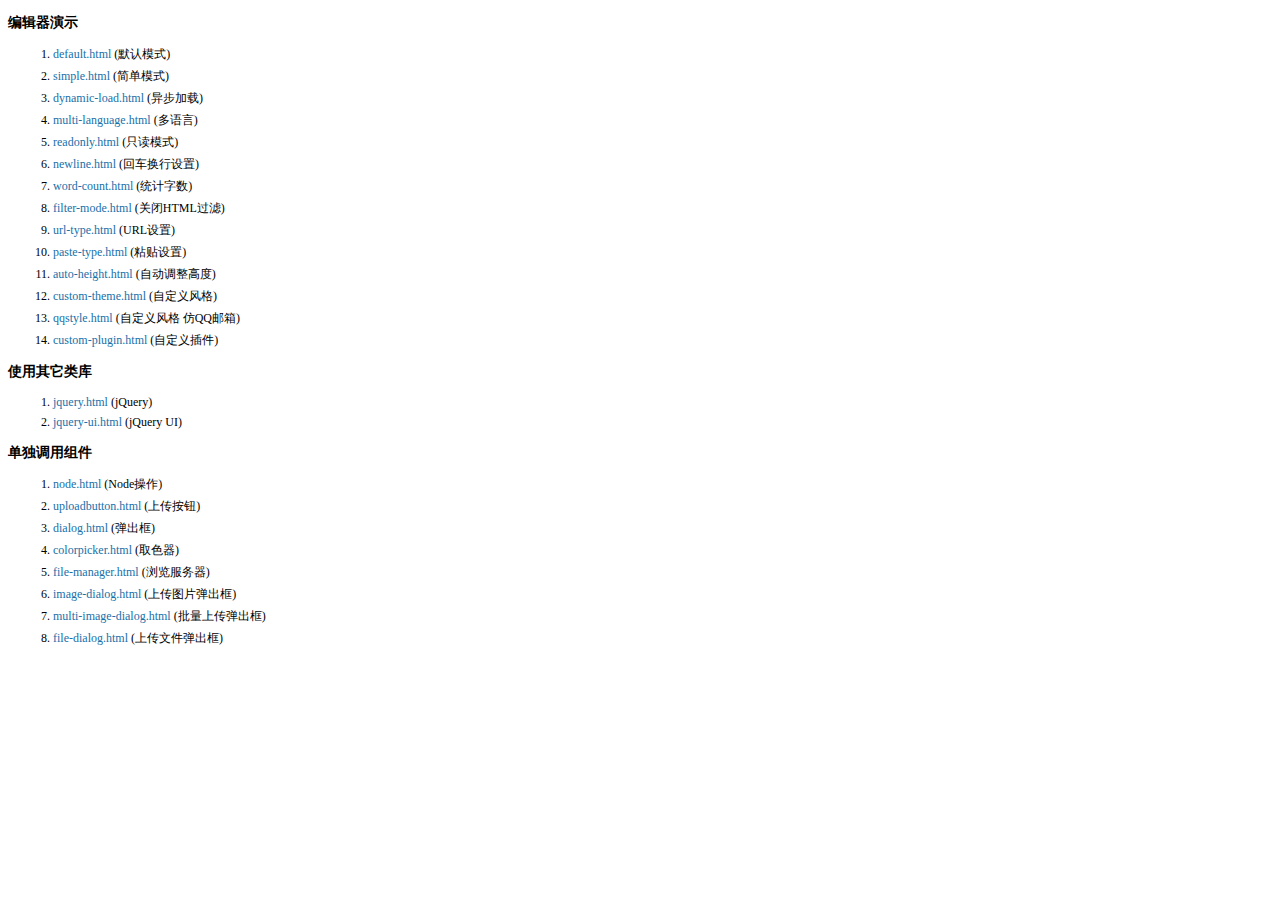
<file: WebContent/static/common/js/other/kindeditor-4.1.10/examples/index.html>
<!doctype html>
<html>
	<head>
		<meta charset="utf-8" />
		<title>KindEditor Examples</title>
		<style>
			body {
				font-size: 12px;
				font-family: Tahoma, Simsun;
			}
			h3 {
				font-size: 14px;
			}
			a {
				color: #1870a9;
				text-decoration: none;
			}
			a:hover {
				color: #BC2A4D;
			}
			li {
				margin: 5px;
			}
		</style>
	</head>
	<body>
		<h3>编辑器演示</h3>
		<ol>
			<li><a href="default.html" target="_blank">default.html</a> (默认模式)</li>
			<li><a href="simple.html" target="_blank">simple.html</a> (简单模式)</li>
			<li><a href="dynamic-load.html" target="_blank">dynamic-load.html</a> (异步加载)</li>
			<li><a href="multi-language.html" target="_blank">multi-language.html</a> (多语言)</li>
			<li><a href="readonly.html" target="_blank">readonly.html</a> (只读模式)</li>
			<li><a href="newline.html" target="_blank">newline.html</a> (回车换行设置)</li>
			<li><a href="word-count.html" target="_blank">word-count.html</a> (统计字数)</li>
			<li><a href="filter-mode.html" target="_blank">filter-mode.html</a> (关闭HTML过滤)</li>
			<li><a href="url-type.html" target="_blank">url-type.html</a> (URL设置)</li>
			<li><a href="paste-type.html" target="_blank">paste-type.html</a> (粘贴设置)</li>
			<li><a href="auto-height.html" target="_blank">auto-height.html</a> (自动调整高度)</li>
			<li><a href="custom-theme.html" target="_blank">custom-theme.html</a> (自定义风格)</li>
			<li><a href="qqstyle.html" target="_blank">qqstyle.html</a> (自定义风格 仿QQ邮箱)</li>
			<li><a href="custom-plugin.html" target="_blank">custom-plugin.html</a> (自定义插件)</li>
		</ol>
		<h3>使用其它类库</h3>
		<ol>
			<li><a href="jquery.html" target="_blank">jquery.html</a> (jQuery)</li>
			<li><a href="jquery-ui.html" target="_blank">jquery-ui.html</a> (jQuery UI)</li>
		</ol>
		<h3>单独调用组件</h3>
		<ol>
			<li><a href="node.html" target="_blank">node.html</a> (Node操作)</li>
			<li><a href="uploadbutton.html" target="_blank">uploadbutton.html</a> (上传按钮)</li>
			<li><a href="dialog.html" target="_blank">dialog.html</a> (弹出框)</li>
			<li><a href="colorpicker.html" target="_blank">colorpicker.html</a> (取色器)</li>
			<li><a href="file-manager.html" target="_blank">file-manager.html</a> (浏览服务器)</li>
			<li><a href="image-dialog.html" target="_blank">image-dialog.html</a> (上传图片弹出框)</li>
			<li><a href="multi-image-dialog.html" target="_blank">multi-image-dialog.html</a> (批量上传弹出框)</li>
			<li><a href="file-dialog.html" target="_blank">file-dialog.html</a> (上传文件弹出框)</li>
		</ol>
	</body>
</html>
</file>
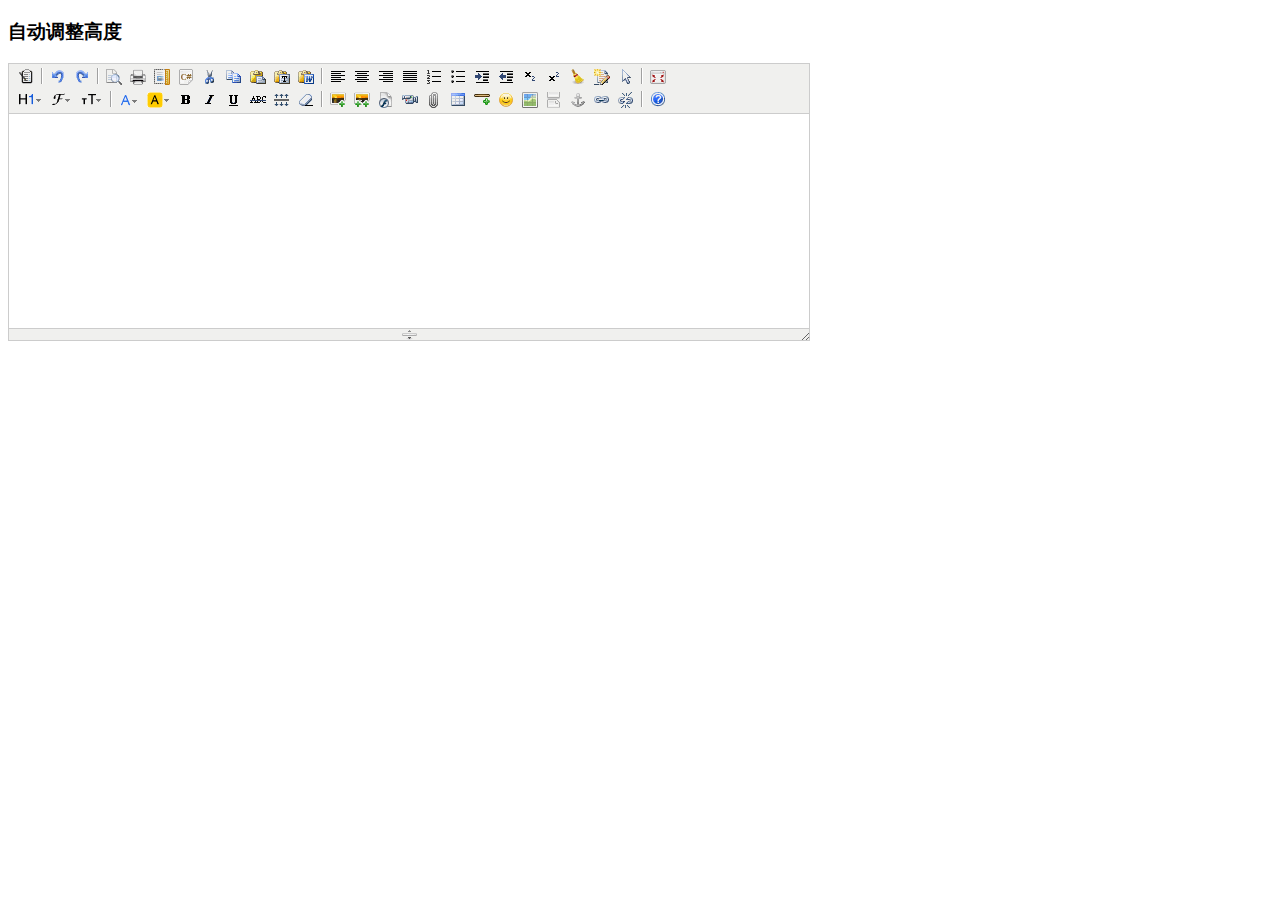
<file: WebContent/static/common/js/other/kindeditor-4.1.10/examples/auto-height.html>
<!doctype html>
<html>
	<head>
		<meta charset="utf-8" />
		<title>Auto Height Examples</title>
		<style>
			form {
				margin: 0;
			}
			textarea {
				display: block;
			}
		</style>
		<link rel="stylesheet" href="../themes/default/default.css" />
		<script charset="utf-8" src="../kindeditor-min.js"></script>
		<script charset="utf-8" src="../lang/zh_CN.js"></script>
		<script>
			KindEditor.ready(function(K) {
				K.create('textarea[name="content"]', {
					autoHeightMode : true,
					afterCreate : function() {
						this.loadPlugin('autoheight');
					}
				});
			});
		</script>
	</head>
	<body>
		<h3>自动调整高度</h3>
		<form>
			<textarea name="content" style="width:800px;height:200px;"></textarea>
		</form>
	</body>
</html>
</file>
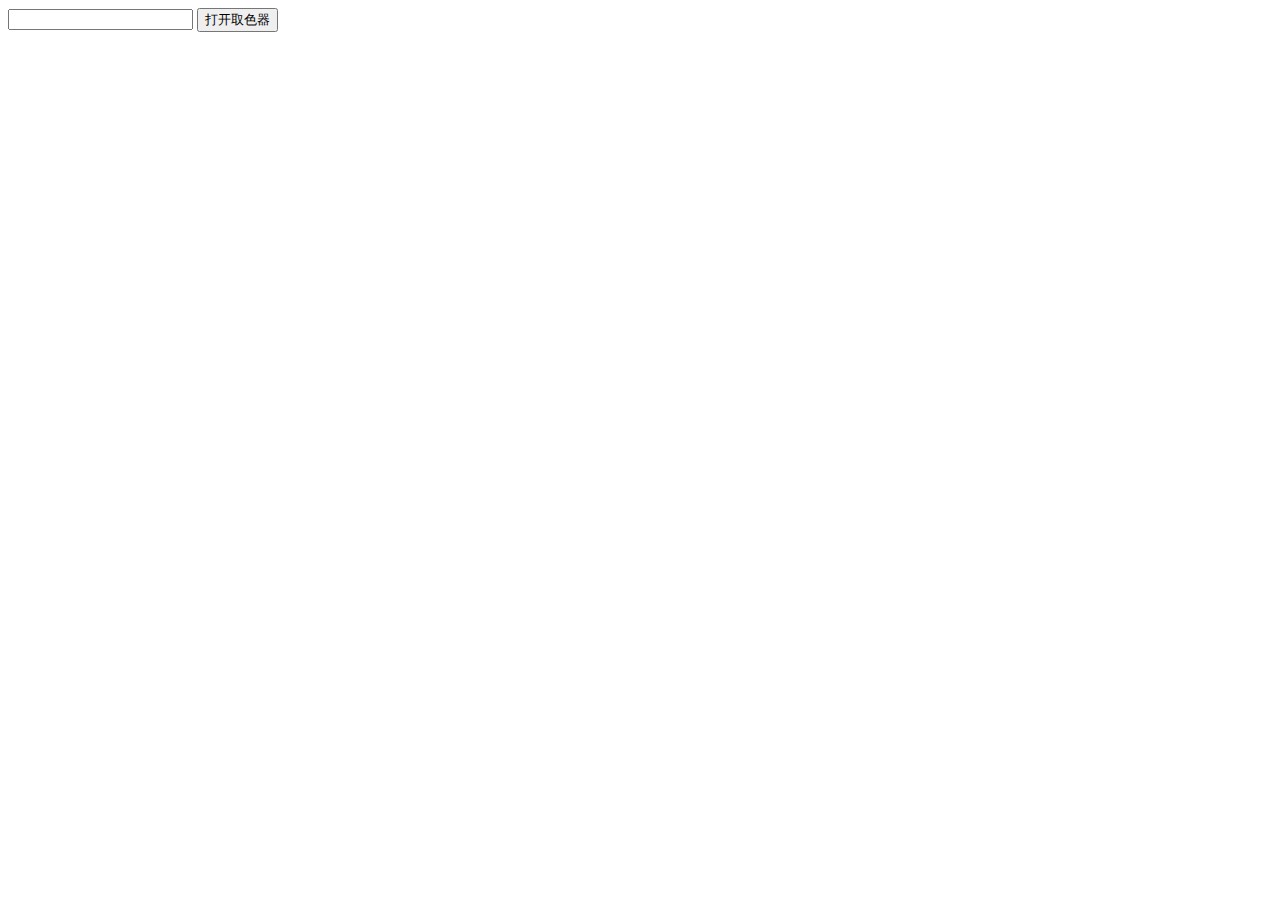
<file: WebContent/static/common/js/other/kindeditor-4.1.10/examples/colorpicker.html>
<!doctype html>
<html>
	<head>
		<meta charset="utf-8" />
		<title>ColorPicker Examples</title>
		<link rel="stylesheet" href="../themes/default/default.css" />
		<script src="../kindeditor-min.js"></script>
		<script>
			KindEditor.ready(function(K) {
				var colorpicker;
				K('#colorpicker').bind('click', function(e) {
					e.stopPropagation();
					if (colorpicker) {
						colorpicker.remove();
						colorpicker = null;
						return;
					}
					var colorpickerPos = K('#colorpicker').pos();
					colorpicker = K.colorpicker({
						x : colorpickerPos.x,
						y : colorpickerPos.y + K('#colorpicker').height(),
						z : 19811214,
						selectedColor : 'default',
						noColor : '无颜色',
						click : function(color) {
							K('#color').val(color);
							colorpicker.remove();
							colorpicker = null;
						}
					});
				});
				K(document).click(function() {
					if (colorpicker) {
						colorpicker.remove();
						colorpicker = null;
					}
				});
			});
		</script>
	</head>
	<body>
		<input type="text" id="color" value="" /> <input type="button" id="colorpicker" value="打开取色器" />
	</body>
</html>
</file>
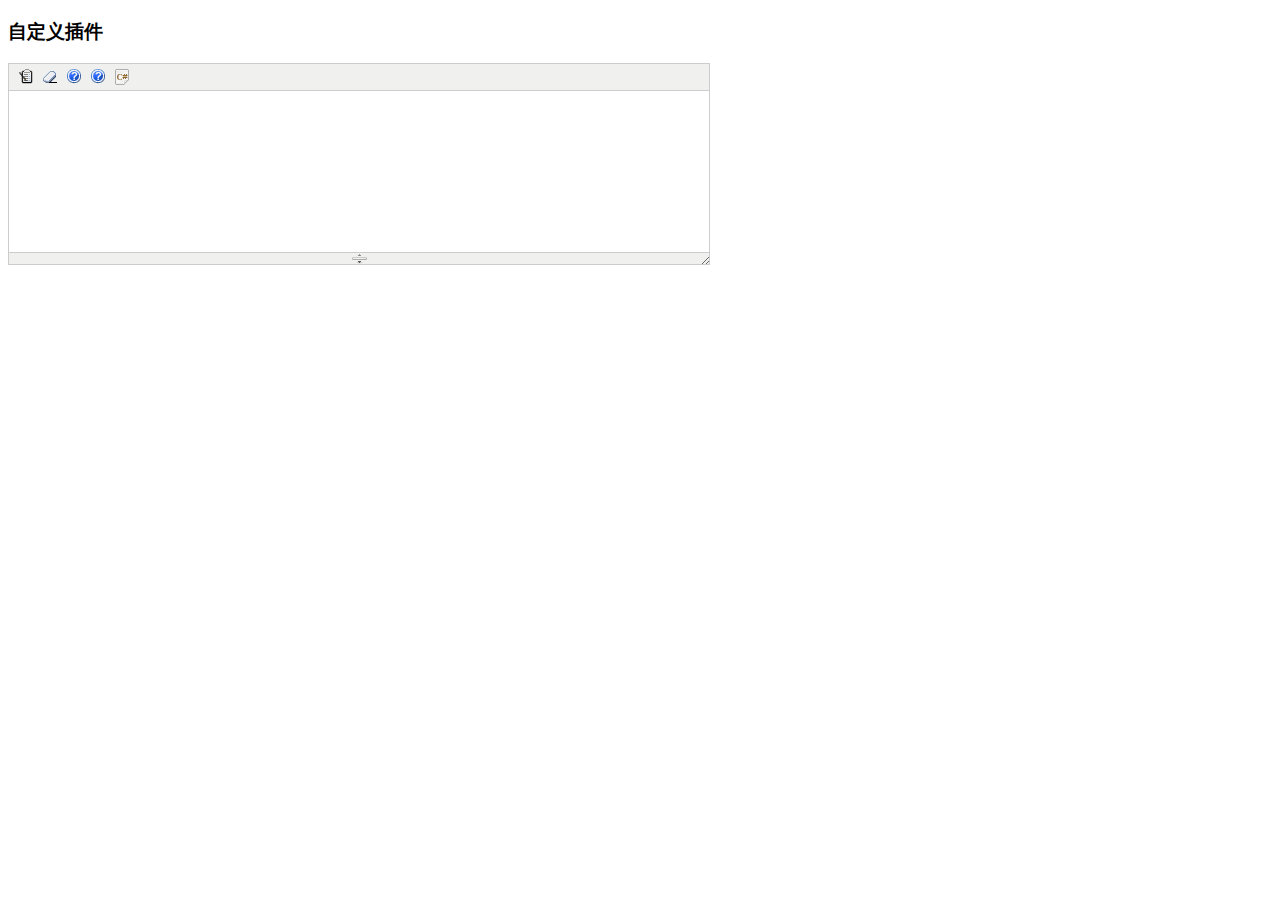
<file: WebContent/static/common/js/other/kindeditor-4.1.10/examples/custom-plugin.html>
<!doctype html>
<html>
	<head>
		<meta charset="utf-8" />
		<title>Custom Plugin Examples</title>
		<style>
			form {
				margin: 0;
			}
			textarea {
				display: block;
			}
			.ke-icon-example1 {
				background-image: url(../themes/default/default.gif);
				background-position: 0px -672px;
				width: 16px;
				height: 16px;
			}
			.ke-icon-example2 {
				background-image: url(../themes/default/default.gif);
				background-position: 0px -672px;
				width: 16px;
				height: 16px;
			}
		</style>
		<link rel="stylesheet" href="../themes/default/default.css" />
		<script charset="utf-8" src="../kindeditor-min.js"></script>
		<script charset="utf-8" src="../lang/zh_CN.js"></script>
		<script>
			// 自定义插件 #1
			KindEditor.lang({
				example1 : '插入HTML'
			});
			KindEditor.plugin('example1', function(K) {
				var self = this, name = 'example1';
				self.clickToolbar(name, function() {
					self.insertHtml('<strong>测试内容</strong>');
				});
			});
			// 自定义插件 #2
			KindEditor.lang({
				example2 : 'CLASS样式'
			});
			KindEditor.plugin('example2', function(K) {
				var self = this, name = 'example2';
				function click(value) {
					var cmd = self.cmd;
					if (value === 'adv_strikethrough') {
						cmd.wrap('<span style="background-color:#e53333;text-decoration:line-through;"></span>');
					} else {
						cmd.wrap('<span class="' + value + '"></span>');
					}
					cmd.select();
					self.hideMenu();
				}
				self.clickToolbar(name, function() {
					var menu = self.createMenu({
						name : name,
						width : 150
					});
					menu.addItem({
						title : '红底白字',
						click : function() {
							click('red');
						}
					});
					menu.addItem({
						title : '绿底白字',
						click : function() {
							click('green');
						}
					});
					menu.addItem({
						title : '黄底白字',
						click : function() {
							click('yellow');
						}
					});
					menu.addItem({
						title : '自定义删除线',
						click : function() {
							click('adv_strikethrough');
						}
					});
				});
			});
			KindEditor.ready(function(K) {
				K.create('#content1', {
					cssPath : ['../plugins/code/prettify.css', 'index.css'],
					items : ['source', 'removeformat', 'example1', 'example2', 'code']
				});
			});
		</script>
	</head>
	<body>
		<h3>自定义插件</h3>
		<textarea id="content1" name="content" style="width:700px;height:200px;visibility:hidden;"></textarea>
	</body>
</html>
</file>
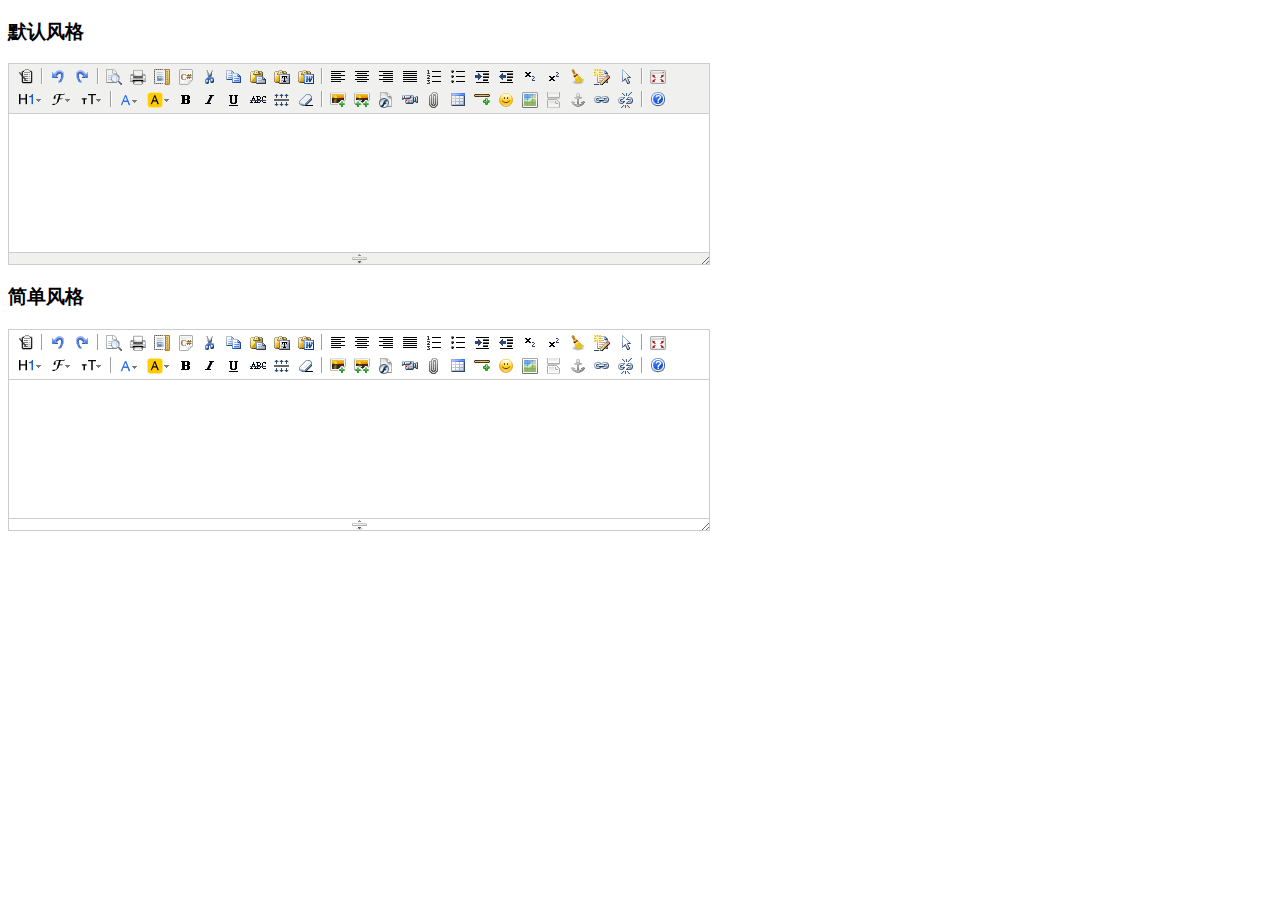
<file: WebContent/static/common/js/other/kindeditor-4.1.10/examples/custom-theme.html>
<!doctype html>
<html>
	<head>
		<meta charset="utf-8" />
		<title>Custom Theme Examples</title>
		<style>
			form {
				margin: 0;
			}
			textarea {
				display: block;
			}
		</style>
		<link rel="stylesheet" href="../themes/default/default.css" />
		<script charset="utf-8" src="../kindeditor-min.js"></script>
		<script charset="utf-8" src="../lang/zh_CN.js"></script>
		<script>
			KindEditor.ready(function(K) {
				K.create('#content1', {
					themeType : 'default'
				});
				K.create('#content2', {
					themeType : 'simple'
				});
			});
		</script>
	</head>
	<body>
		<h3>默认风格</h3>
		<textarea id="content1" name="content" style="width:700px;height:200px;visibility:hidden;"></textarea>
		<h3>简单风格</h3>
		<textarea id="content2" name="content" style="width:700px;height:200px;visibility:hidden;"></textarea>
	</body>
</html>
</file>
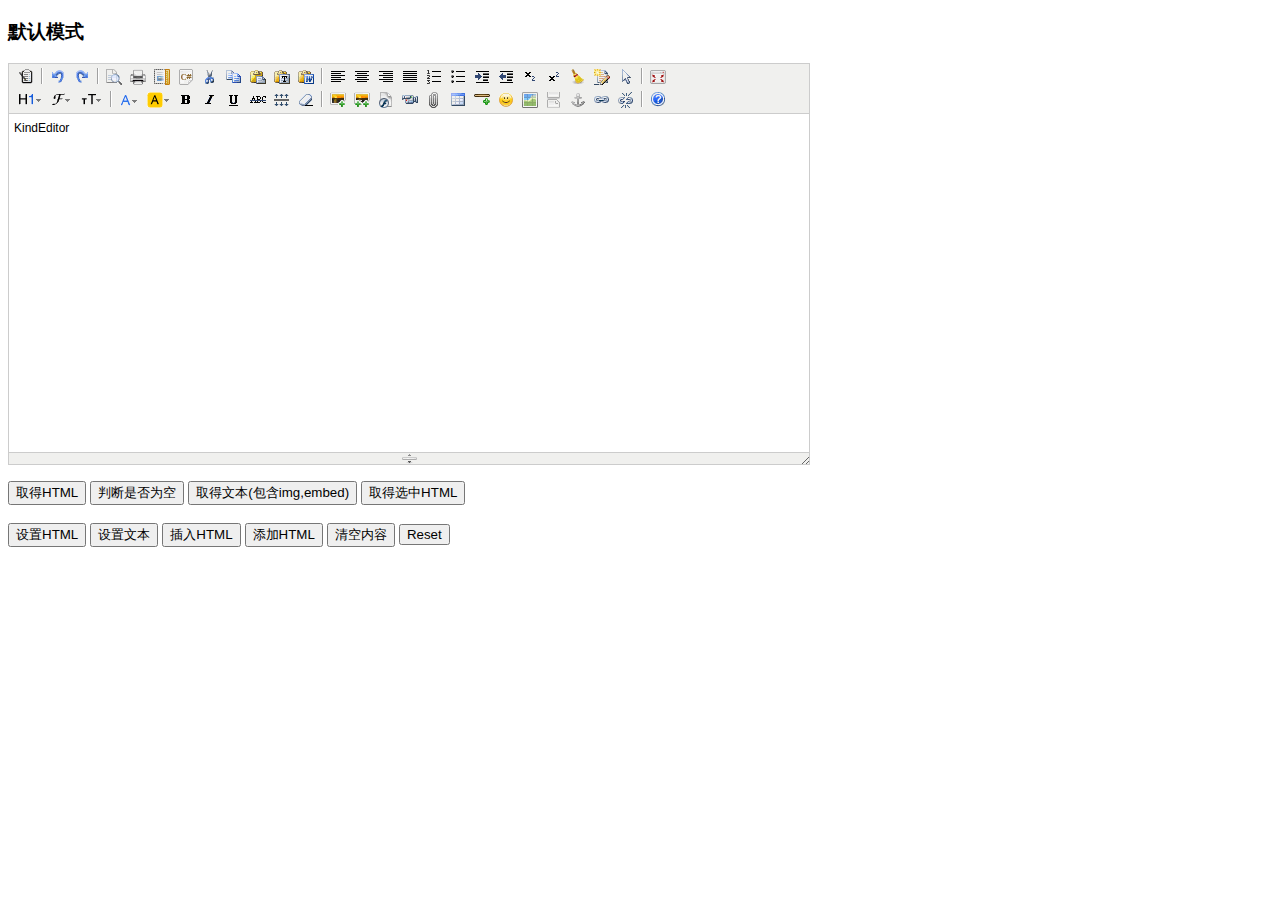
<file: WebContent/static/common/js/other/kindeditor-4.1.10/examples/default.html>
<!doctype html>
<html>
	<head>
		<meta charset="utf-8" />
		<title>Default Examples</title>
		<style>
			form {
				margin: 0;
			}
			textarea {
				display: block;
			}
		</style>
		<link rel="stylesheet" href="../themes/default/default.css" />
		<script charset="utf-8" src="../kindeditor-min.js"></script>
		<script charset="utf-8" src="../lang/zh_CN.js"></script>
		<script>
			var editor;
			KindEditor.ready(function(K) {
				editor = K.create('textarea[name="content"]', {
					allowFileManager : true
				});
				K('input[name=getHtml]').click(function(e) {
					alert(editor.html());
				});
				K('input[name=isEmpty]').click(function(e) {
					alert(editor.isEmpty());
				});
				K('input[name=getText]').click(function(e) {
					alert(editor.text());
				});
				K('input[name=selectedHtml]').click(function(e) {
					alert(editor.selectedHtml());
				});
				K('input[name=setHtml]').click(function(e) {
					editor.html('<h3>Hello KindEditor</h3>');
				});
				K('input[name=setText]').click(function(e) {
					editor.text('<h3>Hello KindEditor</h3>');
				});
				K('input[name=insertHtml]').click(function(e) {
					editor.insertHtml('<strong>插入HTML</strong>');
				});
				K('input[name=appendHtml]').click(function(e) {
					editor.appendHtml('<strong>添加HTML</strong>');
				});
				K('input[name=clear]').click(function(e) {
					editor.html('');
				});
			});
		</script>
	</head>
	<body>
		<h3>默认模式</h3>
		<form>
			<textarea name="content" style="width:800px;height:400px;visibility:hidden;">KindEditor</textarea>
			<p>
				<input type="button" name="getHtml" value="取得HTML" />
				<input type="button" name="isEmpty" value="判断是否为空" />
				<input type="button" name="getText" value="取得文本(包含img,embed)" />
				<input type="button" name="selectedHtml" value="取得选中HTML" />
				<br />
				<br />
				<input type="button" name="setHtml" value="设置HTML" />
				<input type="button" name="setText" value="设置文本" />
				<input type="button" name="insertHtml" value="插入HTML" />
				<input type="button" name="appendHtml" value="添加HTML" />
				<input type="button" name="clear" value="清空内容" />
				<input type="reset" name="reset" value="Reset" />
			</p>
		</form>
	</body>
</html>
</file>
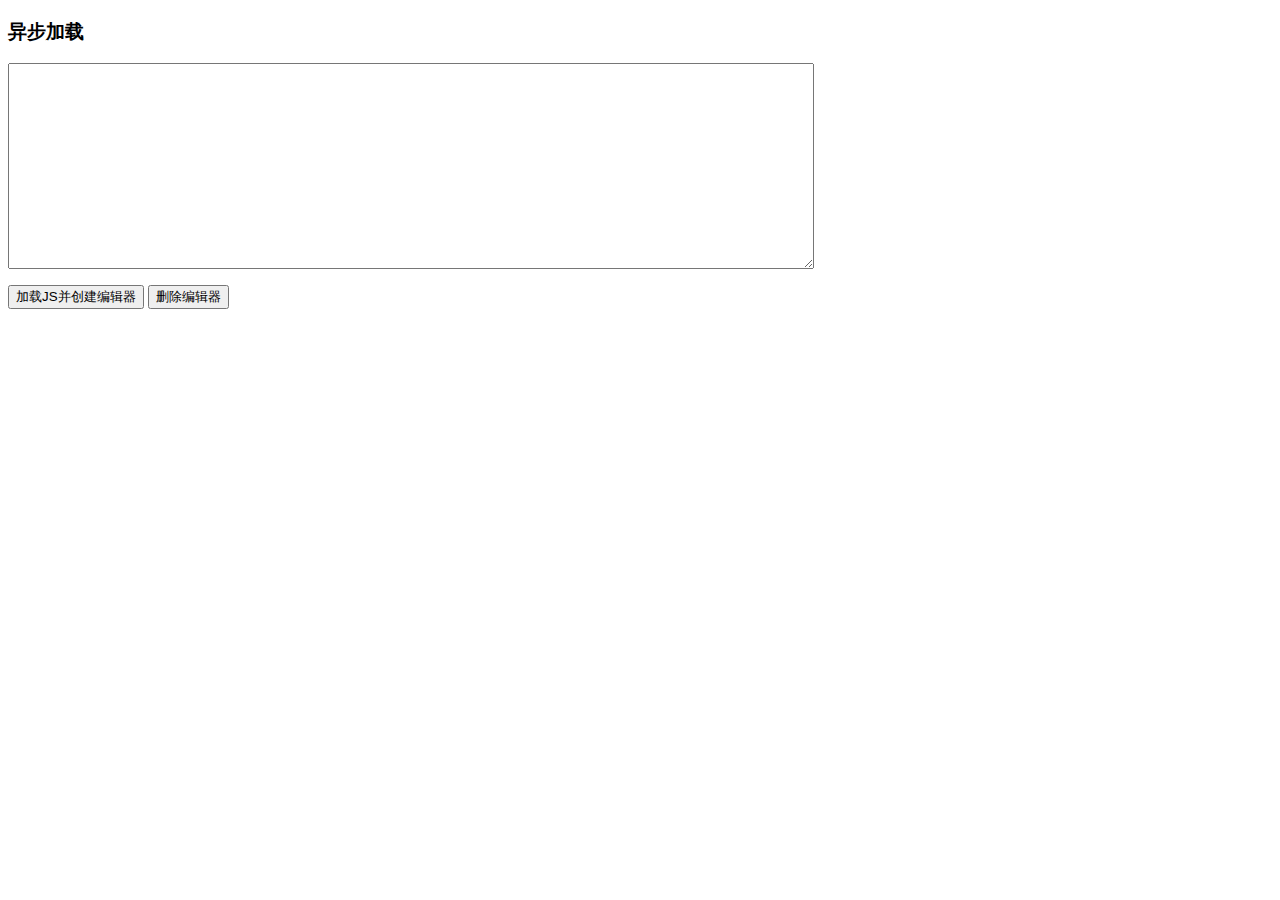
<file: WebContent/static/common/js/other/kindeditor-4.1.10/examples/dynamic-load.html>
<!doctype html>
<html>
	<head>
		<meta charset="utf-8" />
		<title>Dynamic Load Examples</title>
		<style>
			form {
				margin: 0;
			}
			textarea {
				display: block;
			}
		</style>
		<script charset="utf-8" src="jquery.js"></script>
		<script>
			$(function() {
				$('input[name=load]').click(function() {
					$.getScript('../kindeditor-min.js', function() {
						KindEditor.basePath = '../';
						KindEditor.create('textarea[name="content"]');
					});
				});
				$('input[name=remove]').click(function() {
					KindEditor.remove('textarea[name="content"]');
				});
			});
		</script>
	</head>
	<body>
		<h3>异步加载</h3>
		<form>
			<textarea name="content" style="width:800px;height:200px;"></textarea>
			<p>
				<input type="button" name="load" value="加载JS并创建编辑器" />
				<input type="button" name="remove" value="删除编辑器" />
			</p>
		</form>
	</body>
</html>
</file>
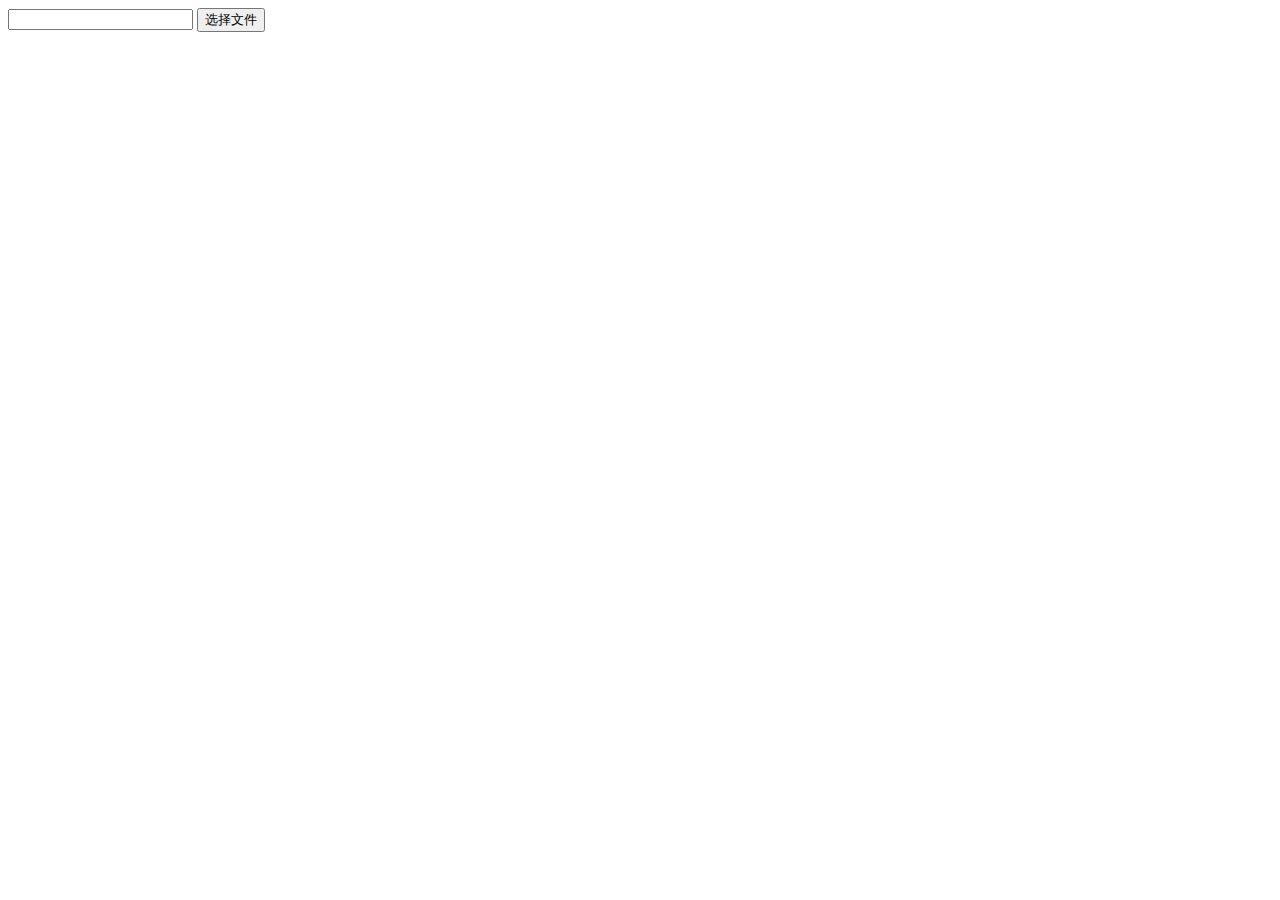
<file: WebContent/static/common/js/other/kindeditor-4.1.10/examples/file-dialog.html>
<!doctype html>
<html>
	<head>
		<meta charset="utf-8" />
		<title>fileDialog Examples</title>
		<link rel="stylesheet" href="../themes/default/default.css" />
		<script src="../kindeditor.js"></script>
		<script src="../lang/zh_CN.js"></script>
		<script>
			KindEditor.ready(function(K) {
				var editor = K.editor({
					allowFileManager : true
				});
				K('#insertfile').click(function() {
					editor.loadPlugin('insertfile', function() {
						editor.plugin.fileDialog({
							fileUrl : K('#url').val(),
							clickFn : function(url, title) {
								K('#url').val(url);
								editor.hideDialog();
							}
						});
					});
				});
			});
		</script>
	</head>
	<body>
		<input type="text" id="url" value="" /> <input type="button" id="insertfile" value="选择文件" />
	</body>
</html>
</file>
<file: WebContent/static/common/js/other/kindeditor-4.1.10/themes/default/default.css>
/* common */
.ke-inline-block {
	display: -moz-inline-stack;
	display: inline-block;
	vertical-align: middle;
	zoom: 1;
	*display: inline;
}
.ke-clearfix {
	zoom: 1;
}
.ke-clearfix:after {
	content: ".";
	display: block;
	clear: both;
	font-size: 0;
	height: 0;
	line-height: 0;
	visibility: hidden;
}
.ke-shadow {
	box-shadow: 1px 1px 3px #A0A0A0;
	-moz-box-shadow: 1px 1px 3px #A0A0A0;
	-webkit-box-shadow: 1px 1px 3px #A0A0A0;
	filter: progid:DXImageTransform.Microsoft.Shadow(color='#A0A0A0', Direction=135, Strength=3);
	background-color: #F0F0EE;
}
.ke-menu a,
.ke-menu a:hover,
.ke-dialog a,
.ke-dialog a:hover {
	color: #337FE5;
	text-decoration: none;
}
/* icons */
.ke-icon-source {
	background-position: 0px 0px;
	width: 16px;
	height: 16px;
}
.ke-icon-preview {
	background-position: 0px -16px;
	width: 16px;
	height: 16px;
}
.ke-icon-print {
	background-position: 0px -32px;
	width: 16px;
	height: 16px;
}
.ke-icon-undo {
	background-position: 0px -48px;
	width: 16px;
	height: 16px;
}
.ke-icon-redo {
	background-position: 0px -64px;
	width: 16px;
	height: 16px;
}
.ke-icon-cut {
	background-position: 0px -80px;
	width: 16px;
	height: 16px;
}
.ke-icon-copy {
	background-position: 0px -96px;
	width: 16px;
	height: 16px;
}
.ke-icon-paste {
	background-position: 0px -112px;
	width: 16px;
	height: 16px;
}
.ke-icon-selectall {
	background-position: 0px -128px;
	width: 16px;
	height: 16px;
}
.ke-icon-justifyleft {
	background-position: 0px -144px;
	width: 16px;
	height: 16px;
}
.ke-icon-justifycenter {
	background-position: 0px -160px;
	width: 16px;
	height: 16px;
}
.ke-icon-justifyright {
	background-position: 0px -176px;
	width: 16px;
	height: 16px;
}
.ke-icon-justifyfull {
	background-position: 0px -192px;
	width: 16px;
	height: 16px;
}
.ke-icon-insertorderedlist {
	background-position: 0px -208px;
	width: 16px;
	height: 16px;
}
.ke-icon-insertunorderedlist {
	background-position: 0px -224px;
	width: 16px;
	height: 16px;
}
.ke-icon-indent {
	background-position: 0px -240px;
	width: 16px;
	height: 16px;
}
.ke-icon-outdent {
	background-position: 0px -256px;
	width: 16px;
	height: 16px;
}
.ke-icon-subscript {
	background-position: 0px -272px;
	width: 16px;
	height: 16px;
}
.ke-icon-superscript {
	background-position: 0px -288px;
	width: 16px;
	height: 16px;
}
.ke-icon-date {
	background-position: 0px -304px;
	width: 25px;
	height: 16px;
}
.ke-icon-time {
	background-position: 0px -320px;
	width: 25px;
	height: 16px;
}
.ke-icon-formatblock {
	background-position: 0px -336px;
	width: 25px;
	height: 16px;
}
.ke-icon-fontname {
	background-position: 0px -352px;
	width: 21px;
	height: 16px;
}
.ke-icon-fontsize {
	background-position: 0px -368px;
	width: 23px;
	height: 16px;
}
.ke-icon-forecolor {
	background-position: 0px -384px;
	width: 20px;
	height: 16px;
}
.ke-icon-hilitecolor {
	background-position: 0px -400px;
	width: 23px;
	height: 16px;
}
.ke-icon-bold {
	background-position: 0px -416px;
	width: 16px;
	height: 16px;
}
.ke-icon-italic {
	background-position: 0px -432px;
	width: 16px;
	height: 16px;
}
.ke-icon-underline {
	background-position: 0px -448px;
	width: 16px;
	height: 16px;
}
.ke-icon-strikethrough {
	background-position: 0px -464px;
	width: 16px;
	height: 16px;
}
.ke-icon-removeformat {
	background-position: 0px -480px;
	width: 16px;
	height: 16px;
}
.ke-icon-image {
	background-position: 0px -496px;
	width: 16px;
	height: 16px;
}
.ke-icon-flash {
	background-position: 0px -512px;
	width: 16px;
	height: 16px;
}
.ke-icon-media {
	background-position: 0px -528px;
	width: 16px;
	height: 16px;
}
.ke-icon-div {
	background-position: 0px -544px;
	width: 16px;
	height: 16px;
}
.ke-icon-formula {
	background-position: 0px -576px;
	width: 16px;
	height: 16px;
}
.ke-icon-hr {
	background-position: 0px -592px;
	width: 16px;
	height: 16px;
}
.ke-icon-emoticons {
	background-position: 0px -608px;
	width: 16px;
	height: 16px;
}
.ke-icon-link {
	background-position: 0px -624px;
	width: 16px;
	height: 16px;
}
.ke-icon-unlink {
	background-position: 0px -640px;
	width: 16px;
	height: 16px;
}
.ke-icon-fullscreen {
	background-position: 0px -656px;
	width: 16px;
	height: 16px;
}
.ke-icon-about {
	background-position: 0px -672px;
	width: 16px;
	height: 16px;
}
.ke-icon-plainpaste {
	background-position: 0px -704px;
	width: 16px;
	height: 16px;
}
.ke-icon-wordpaste {
	background-position: 0px -720px;
	width: 16px;
	height: 16px;
}
.ke-icon-table {
	background-position: 0px -784px;
	width: 16px;
	height: 16px;
}
.ke-icon-tablemenu {
	background-position: 0px -768px;
	width: 16px;
	height: 16px;
}
.ke-icon-tableinsert {
	background-position: 0px -784px;
	width: 16px;
	height: 16px;
}
.ke-icon-tabledelete {
	background-position: 0px -800px;
	width: 16px;
	height: 16px;
}
.ke-icon-tablecolinsertleft {
	background-position: 0px -816px;
	width: 16px;
	height: 16px;
}
.ke-icon-tablecolinsertright {
	background-position: 0px -832px;
	width: 16px;
	height: 16px;
}
.ke-icon-tablerowinsertabove {
	background-position: 0px -848px;
	width: 16px;
	height: 16px;
}
.ke-icon-tablerowinsertbelow {
	background-position: 0px -864px;
	width: 16px;
	height: 16px;
}
.ke-icon-tablecoldelete {
	background-position: 0px -880px;
	width: 16px;
	height: 16px;
}
.ke-icon-tablerowdelete {
	background-position: 0px -896px;
	width: 16px;
	height: 16px;
}
.ke-icon-tablecellprop {
	background-position: 0px -912px;
	width: 16px;
	height: 16px;
}
.ke-icon-tableprop {
	background-position: 0px -928px;
	width: 16px;
	height: 16px;
}
.ke-icon-checked {
	background-position: 0px -944px;
	width: 16px;
	height: 16px;
}
.ke-icon-code {
	background-position: 0px -960px;
	width: 16px;
	height: 16px;
}
.ke-icon-map {
	background-position: 0px -976px;
	width: 16px;
	height: 16px;
}
.ke-icon-baidumap {
	background-position: 0px -976px;
	width: 16px;
	height: 16px;
}
.ke-icon-lineheight {
	background-position: 0px -992px;
	width: 16px;
	height: 16px;
}
.ke-icon-clearhtml {
	background-position: 0px -1008px;
	width: 16px;
	height: 16px;
}
.ke-icon-pagebreak {
	background-position: 0px -1024px;
	width: 16px;
	height: 16px;
}
.ke-icon-insertfile {
	background-position: 0px -1040px;
	width: 16px;
	height: 16px;
}
.ke-icon-quickformat {
	background-position: 0px -1056px;
	width: 16px;
	height: 16px;
}
.ke-icon-template {
	background-position: 0px -1072px;
	width: 16px;
	height: 16px;
}
.ke-icon-tablecellsplit {
	background-position: 0px -1088px;
	width: 16px;
	height: 16px;
}
.ke-icon-tablerowmerge {
	background-position: 0px -1104px;
	width: 16px;
	height: 16px;
}
.ke-icon-tablerowsplit {
	background-position: 0px -1120px;
	width: 16px;
	height: 16px;
}
.ke-icon-tablecolmerge {
	background-position: 0px -1136px;
	width: 16px;
	height: 16px;
}
.ke-icon-tablecolsplit {
	background-position: 0px -1152px;
	width: 16px;
	height: 16px;
}
.ke-icon-anchor {
	background-position: 0px -1168px;
	width: 16px;
	height: 16px;
}
.ke-icon-search {
	background-position: 0px -1184px;
	width: 16px;
	height: 16px;
}
.ke-icon-new {
	background-position: 0px -1200px;
	width: 16px;
	height: 16px;
}
.ke-icon-specialchar {
	background-position: 0px -1216px;
	width: 16px;
	height: 16px;
}
.ke-icon-multiimage {
	background-position: 0px -1232px;
	width: 16px;
	height: 16px;
}
/* container */
.ke-container {
	display: block;
	border: 1px solid #CCCCCC;
	background-color: #FFF;
	overflow: hidden;
	margin: 0;
	padding: 0;
}
/* toolbar */
.ke-toolbar {
	border-bottom: 1px solid #CCC;
	background-color: #F0F0EE;
	padding: 2px 5px;
	text-align: left;
	overflow: hidden;
	zoom: 1;
}
.ke-toolbar-icon {
	background-repeat: no-repeat;
	font-size: 0;
	line-height: 0;
	overflow: hidden;
	display: block;
}
.ke-toolbar-icon-url {
	background-image: url(default.png);
}
.ke-toolbar .ke-outline {
	border: 1px solid #F0F0EE;
	margin: 1px;
	padding: 1px 2px;
	font-size: 0;
	line-height: 0;
	overflow: hidden;
	cursor: pointer;
	display: block;
	float: left;
}
.ke-toolbar .ke-on {
	border: 1px solid #5690D2;
}
.ke-toolbar .ke-selected {
	border: 1px solid #5690D2;
	background-color: #E9EFF6;
}
.ke-toolbar .ke-disabled {
	cursor: default;
}
.ke-toolbar .ke-separator {
	height: 16px;
	margin: 2px 3px;
	border-left: 1px solid #A0A0A0;
	border-right: 1px solid #FFFFFF;
	border-top:0;
	border-bottom:0;
	width: 0;
	font-size: 0;
	line-height: 0;
	overflow: hidden;
	display: block;
	float: left;
}
.ke-toolbar .ke-hr {
	overflow: hidden;
	height: 1px;
	clear: both;
}
/* edit */
.ke-edit {
	padding: 0;
}
.ke-edit-iframe,
.ke-edit-textarea {
	border: 0;
	margin: 0;
	padding: 0;
	overflow: auto;
}
.ke-edit-textarea {
	font: 12px/1.5 "Consolas", "Monaco", "Bitstream Vera Sans Mono", "Courier New", Courier, monospace;
	color: #000;
	overflow: auto;
	resize: none;
}
.ke-edit-textarea:focus {
	outline: none;
}
/* statusbar */
.ke-statusbar {
	position: relative;
	background-color: #F0F0EE;
	border-top: 1px solid #CCCCCC;
	font-size: 0;
	line-height: 0;
	*height: 12px;
	overflow: hidden;
	text-align: center;
	cursor: s-resize;
}
.ke-statusbar-center-icon {
	background-position: -0px -754px;
	width: 15px;
	height: 11px;
	background-image: url(default.png);
}
.ke-statusbar-right-icon {
	position: absolute;
	right: 0;
	bottom: 0;
	cursor: se-resize;
	background-position: -5px -741px;
	width: 11px;
	height: 11px;
	background-image: url(default.png);
}
/* menu */
.ke-menu {
	border: 1px solid #A0A0A0;
	background-color: #F1F1F1;
	color: #222222;
	padding: 2px;
	font-family: "sans serif",tahoma,verdana,helvetica;
	font-size: 12px;
	text-align: left;
	overflow: hidden;
}
.ke-menu-item {
	border: 1px solid #F1F1F1;
	background-color: #F1F1F1;
	color: #222222;
	height: 24px;
	overflow: hidden;
	cursor: pointer;
}
.ke-menu-item-on {
	border: 1px solid #5690D2;
	background-color: #E9EFF6;
}
.ke-menu-item-left {
	width: 27px;
	text-align: center;
	overflow: hidden;
}
.ke-menu-item-center {
	width: 0;
	height: 24px;
	border-left: 1px solid #E3E3E3;
	border-right: 1px solid #FFFFFF;
	border-top: 0;
	border-bottom: 0;
}
.ke-menu-item-center-on {
	border-left: 1px solid #E9EFF6;
	border-right: 1px solid #E9EFF6;
}
.ke-menu-item-right {
	border: 0;
	padding: 0 0 0 5px;
	line-height: 24px;
	text-align: left;
	overflow: hidden;
}
.ke-menu-separator {
	margin: 2px 0;
	height: 0;
	overflow: hidden;
	border-top: 1px solid #CCCCCC;
	border-bottom: 1px solid #FFFFFF;
	border-left: 0;
	border-right: 0;
}
/* colorpicker */
.ke-colorpicker {
	border: 1px solid #A0A0A0;
	background-color: #F1F1F1;
	color: #222222;
	padding: 2px;
}
.ke-colorpicker-table {
	border:0;
	margin:0;
	padding:0;
	border-collapse: separate;
}
.ke-colorpicker-cell {
	font-size: 0;
	line-height: 0;
	border: 1px solid #F0F0EE;
	cursor: pointer;
	margin:3px;
	padding:0;
}
.ke-colorpicker-cell-top {
	font-family: "sans serif",tahoma,verdana,helvetica;
	font-size: 12px;
	line-height: 24px;
	border: 1px solid #F0F0EE;
	cursor: pointer;
	margin:0;
	padding:0;
	text-align: center;
}
.ke-colorpicker-cell-on {
	border: 1px solid #5690D2;
}
.ke-colorpicker-cell-selected {
	border: 1px solid #2446AB;
}
.ke-colorpicker-cell-color {
	width: 14px;
	height: 14px;
	margin: 3px;
	padding: 0;
	border: 0;
}
/* dialog */
.ke-dialog {
	position: absolute;
	margin: 0;
	padding: 0;
}
.ke-dialog .ke-header {
	width: 100%;
	margin-bottom: 10px;
}
.ke-dialog .ke-header .ke-left {
	float: left;
}
.ke-dialog .ke-header .ke-right {
	float: right;
}
.ke-dialog .ke-header label {
	margin-right: 0;
	cursor: pointer;
	font-weight: normal;
	display: inline;
	vertical-align: top;
}
.ke-dialog-content {
	background-color: #FFF;
	width: 100%;
	height: 100%;
	color: #333;
	border: 1px solid #A0A0A0;
}
.ke-dialog-shadow {
	position: absolute;
	z-index: -1;
	top: 0;
	left: 0;
	width: 100%;
	height: 100%;
	box-shadow: 3px 3px 7px #999;
	-moz-box-shadow: 3px 3px 7px #999;
	-webkit-box-shadow: 3px 3px 7px #999;
	filter: progid:DXImageTransform.Microsoft.Blur(PixelRadius='3', MakeShadow='true', ShadowOpacity='0.4');
	background-color: #F0F0EE;
}
.ke-dialog-header {
	border:0;
	margin:0;
	padding: 0 10px;
	background: url(background.png) repeat scroll 0 0 #F0F0EE;
	border-bottom: 1px solid #CFCFCF;
	height: 24px;
	font: 12px/24px "sans serif",tahoma,verdana,helvetica;
	text-align: left;
	color: #222;
	cursor: move;
}
.ke-dialog-icon-close {
	display: block;
	background: url(default.png) no-repeat scroll 0px -688px;
	width: 16px;
	height: 16px;
	position: absolute;
	right: 6px;
	top: 6px;
	cursor: pointer;
}
.ke-dialog-body {
	font: 12px/1.5 "sans serif",tahoma,verdana,helvetica;
	text-align: left;
	overflow: hidden;
	width: 100%;
}
.ke-dialog-body textarea {
	display: block;
	overflow: auto;
	padding: 0;
	resize: none;
}
.ke-dialog-body textarea:focus,
.ke-dialog-body input:focus,
.ke-dialog-body select:focus {
	outline: none;
}
.ke-dialog-body label {
	margin-right: 10px;
	cursor: pointer;
	display: -moz-inline-stack;
	display: inline-block;
	vertical-align: middle;
	zoom: 1;
	*display: inline;
}
.ke-dialog-body img {
	display: -moz-inline-stack;
	display: inline-block;
	vertical-align: middle;
	zoom: 1;
	*display: inline;
}
.ke-dialog-body select {
	display: -moz-inline-stack;
	display: inline-block;
	vertical-align: middle;
	zoom: 1;
	*display: inline;
	width: auto;
}
.ke-dialog-body .ke-textarea {
	display: block;
	width: 408px;
	height: 260px;
	font-family: "sans serif",tahoma,verdana,helvetica;
	font-size: 12px;
	border-color: #848484 #E0E0E0 #E0E0E0 #848484;
	border-style: solid;
	border-width: 1px;
}
.ke-dialog-body .ke-form {
	margin: 0;
	padding: 0;
}
.ke-dialog-loading {
	position: absolute;
	top: 0;
	left: 1px;
	z-index: 1;
	text-align: center;
}
.ke-dialog-loading-content {
	background: url("../common/loading.gif") no-repeat;
    color: #666;
    font-size: 14px;
    font-weight: bold;
    height: 31px;
    line-height: 31px;
    padding-left: 36px;
}
.ke-dialog-row {
	margin-bottom: 10px;
}
.ke-dialog-footer {
	font: 12px/1 "sans serif",tahoma,verdana,helvetica;
	text-align: right;
	padding:0 0 5px 0;
	background-color: #FFF;
	width: 100%;
}
.ke-dialog-preview,
.ke-dialog-yes {
	margin: 5px;
}
.ke-dialog-no {
	margin: 5px 10px 5px 5px;
}
.ke-dialog-mask {
	background-color:#FFF;
	filter:alpha(opacity=50);
	opacity:0.5;
}
.ke-button-common {
	background: url(background.png) no-repeat scroll 0 -25px transparent;
	cursor: pointer;
	height: 23px;
	line-height: 23px;
	overflow: visible;
	display: inline-block;
	vertical-align: top;
	cursor: pointer;
}
.ke-button-outer {
	background-position: 0 -25px;
	padding: 0;
	position: relative;
	display: -moz-inline-stack;
	display: inline-block;
	vertical-align: middle;
	zoom: 1;
	*display: inline;
}
.ke-button {
	background-position: right -25px;
	padding: 0 12px;
	margin: 0;
	font-family: "sans serif",tahoma,verdana,helvetica;
	border: 0 none;
	color: #333;
	font-size: 12px;
	left: 2px;
	text-decoration: none;
}
/* inputbox */
.ke-input-text {
	background-color:#FFFFFF;
	font-family: "sans serif",tahoma,verdana,helvetica;
	font-size: 12px;
	line-height: 17px;
	height: 17px;
	padding: 2px 4px;
	border-color: #848484 #E0E0E0 #E0E0E0 #848484;
	border-style: solid;
	border-width: 1px;
	display: -moz-inline-stack;
	display: inline-block;
	vertical-align: middle;
	zoom: 1;
	*display: inline;
}
.ke-input-number {
	width: 50px;
}
.ke-input-color {
	border: 1px solid #A0A0A0;
	background-color: #FFFFFF;
	font-size: 12px;
	width: 60px;
	height: 20px;
	line-height: 20px;
	padding-left: 5px;
	overflow: hidden;
	cursor: pointer;
	display: -moz-inline-stack;
	display: inline-block;
	vertical-align: middle;
	zoom: 1;
	*display: inline;
}
.ke-upload-button {
	position: relative;
}
.ke-upload-area {
	position: relative;
	overflow: hidden;
	margin: 0;
	padding: 0;
	*height: 25px;
}
.ke-upload-area .ke-upload-file {
	position: absolute;
	font-size: 60px;
	top: 0;
	right: 0;
	padding: 0;
	margin: 0;
	z-index: 811212;
	border: 0 none;
	opacity: 0;
	filter: alpha(opacity=0);
}
/* tabs */
.ke-tabs {
	font: 12px/1 "sans serif",tahoma,verdana,helvetica;
	border-bottom:1px solid #A0A0A0;
	padding-left:5px;
	margin-bottom:20px;
}
.ke-tabs-ul  {
	list-style-image:none;
	list-style-position:outside;
	list-style-type:none;
	margin:0;
	padding:0;
}
.ke-tabs-li {
	position: relative;
	border: 1px solid #A0A0A0;
	background-color: #F0F0EE;
	margin: 0 2px -1px 0;
	padding: 0 20px;
	float: left;
	line-height: 25px;
	text-align: center;
	color: #555555;
	cursor: pointer;
}
.ke-tabs-li-selected {
	background-color: #FFF;
	border-bottom: 1px solid #FFF;
	color: #000;
	cursor: default;
}
.ke-tabs-li-on {
	background-color: #FFF;
	color: #000;
}
/* progressbar */
.ke-progressbar {
	position: relative;
	margin: 0;
	padding: 0;
}
.ke-progressbar-bar {
	border: 1px solid #6FA5DB;
	width: 80px;
	height: 5px;
	margin: 10px 10px 0 10px;
	padding: 0;
}
.ke-progressbar-bar-inner {
	width: 0;
	height: 5px;
	background-color: #6FA5DB;
	overflow: hidden;
	margin: 0;
	padding: 0;
}
.ke-progressbar-percent {
	position: absolute;
	top: 0;
	left: 40%;
	display: none;
}
/* swfupload */
.ke-swfupload-top {
	position: relative;
	margin-bottom: 10px;
	_width: 608px;
}
.ke-swfupload-button {
	height: 23px;
	line-height: 23px;
}
.ke-swfupload-desc {
	padding: 0 10px;
	height: 23px;
	line-height: 23px;
}
.ke-swfupload-startupload {
	position: absolute;
	top: 0;
	right: 0;
}
.ke-swfupload-body {
	overflow: scroll;
	background-color:#FFFFFF;
	border-color: #848484 #E0E0E0 #E0E0E0 #848484;
	border-style: solid;
	border-width: 1px;
	width: auto;
	height: 370px;
	padding: 5px;
}
.ke-swfupload-body .ke-item {
	width: 100px;
	margin: 5px;
}
.ke-swfupload-body .ke-photo {
	position: relative;
	border: 1px solid #DDDDDD;
	background-color:#FFFFFF;
	padding: 10px;
}
.ke-swfupload-body .ke-delete {
	display: block;
	background: url(default.png) no-repeat scroll 0px -688px;
	width: 16px;
	height: 16px;
	position: absolute;
	right: 0;
	top: 0;
	cursor: pointer;
}
.ke-swfupload-body .ke-status  {
	position: absolute;
	left: 0;
	bottom: 5px;
	width: 100px;
	height: 17px;
}
.ke-swfupload-body .ke-message  {
	width: 100px;
	text-align: center;
	overflow: hidden;
	height:17px;
}
.ke-swfupload-body .ke-error  {
	color: red;
}
.ke-swfupload-body .ke-name {
	width: 100px;
	text-align: center;
	overflow: hidden;
	height:16px;
}
.ke-swfupload-body .ke-on {
	border: 1px solid #5690D2;
	background-color: #E9EFF6;
}

/* emoticons */
.ke-plugin-emoticons {
	position: relative;
}
.ke-plugin-emoticons .ke-preview {
	position: absolute;
	text-align: center;
	margin: 2px;
	padding: 10px;
	top: 0;
	border: 1px solid #A0A0A0;
	background-color: #FFFFFF;
	display: none;
}
.ke-plugin-emoticons .ke-preview-img {
	border:0;
	margin:0;
	padding:0;
}
.ke-plugin-emoticons .ke-table {
	border:0;
	margin:0;
	padding:0;
	border-collapse:separate;
}
.ke-plugin-emoticons .ke-cell {
	margin:0;
	padding:1px;
	border:1px solid #F0F0EE;
	cursor:pointer;
}
.ke-plugin-emoticons .ke-on {
	border: 1px solid #5690D2;
	background-color: #E9EFF6;
}
.ke-plugin-emoticons .ke-img {
	display:block;
	background-repeat:no-repeat;
	overflow:hidden;
	margin:2px;
	width:24px;
	height:24px;
	margin: 0;
	padding: 0;
	border: 0;
}
.ke-plugin-emoticons .ke-page {
	text-align: right;
	margin: 5px;
	padding: 0;
	border: 0;
	font: 12px/1 "sans serif",tahoma,verdana,helvetica;
	color: #333;
	text-decoration: none;
}
.ke-plugin-plainpaste-textarea,
.ke-plugin-wordpaste-iframe {
	display: block;
	width: 408px;
	height: 260px;
	font-family: "sans serif",tahoma,verdana,helvetica;
	font-size: 12px;
	border-color: #848484 #E0E0E0 #E0E0E0 #848484;
	border-style: solid;
	border-width: 1px;
}
/* filemanager */
.ke-plugin-filemanager-header {
	width: 100%;
	margin-bottom: 10px;
}
.ke-plugin-filemanager-header .ke-left {
	float: left;
}
.ke-plugin-filemanager-header .ke-right {
	float: right;
}
.ke-plugin-filemanager-body {
	overflow: scroll;
	background-color:#FFFFFF;
	border-color: #848484 #E0E0E0 #E0E0E0 #848484;
	border-style: solid;
	border-width: 1px;
	width: auto;
	height: 370px;
	padding: 5px;
}
.ke-plugin-filemanager-body .ke-item {
	width: 100px;
	margin: 5px;
}
.ke-plugin-filemanager-body .ke-photo {
	border: 1px solid #DDDDDD;
	background-color:#FFFFFF;
	padding: 10px;
}
.ke-plugin-filemanager-body .ke-name {
	width: 100px;
	text-align: center;
	overflow: hidden;
	height:16px;
}
.ke-plugin-filemanager-body .ke-on {
	border: 1px solid #5690D2;
	background-color: #E9EFF6;
}
.ke-plugin-filemanager-body .ke-table {
	width: 95%;
	border: 0;
	margin: 0;
	padding: 0;
	border-collapse: separate;
}
.ke-plugin-filemanager-body .ke-table .ke-cell {
	margin: 0;
	padding: 0;
	border: 0;
}
.ke-plugin-filemanager-body .ke-table .ke-name {
	width: 55%;
	text-align: left;
}
.ke-plugin-filemanager-body .ke-table .ke-size {
	width: 15%;
	text-align: left;
}
.ke-plugin-filemanager-body .ke-table .ke-datetime {
	width: 30%;
	text-align: center;
}
</file>
